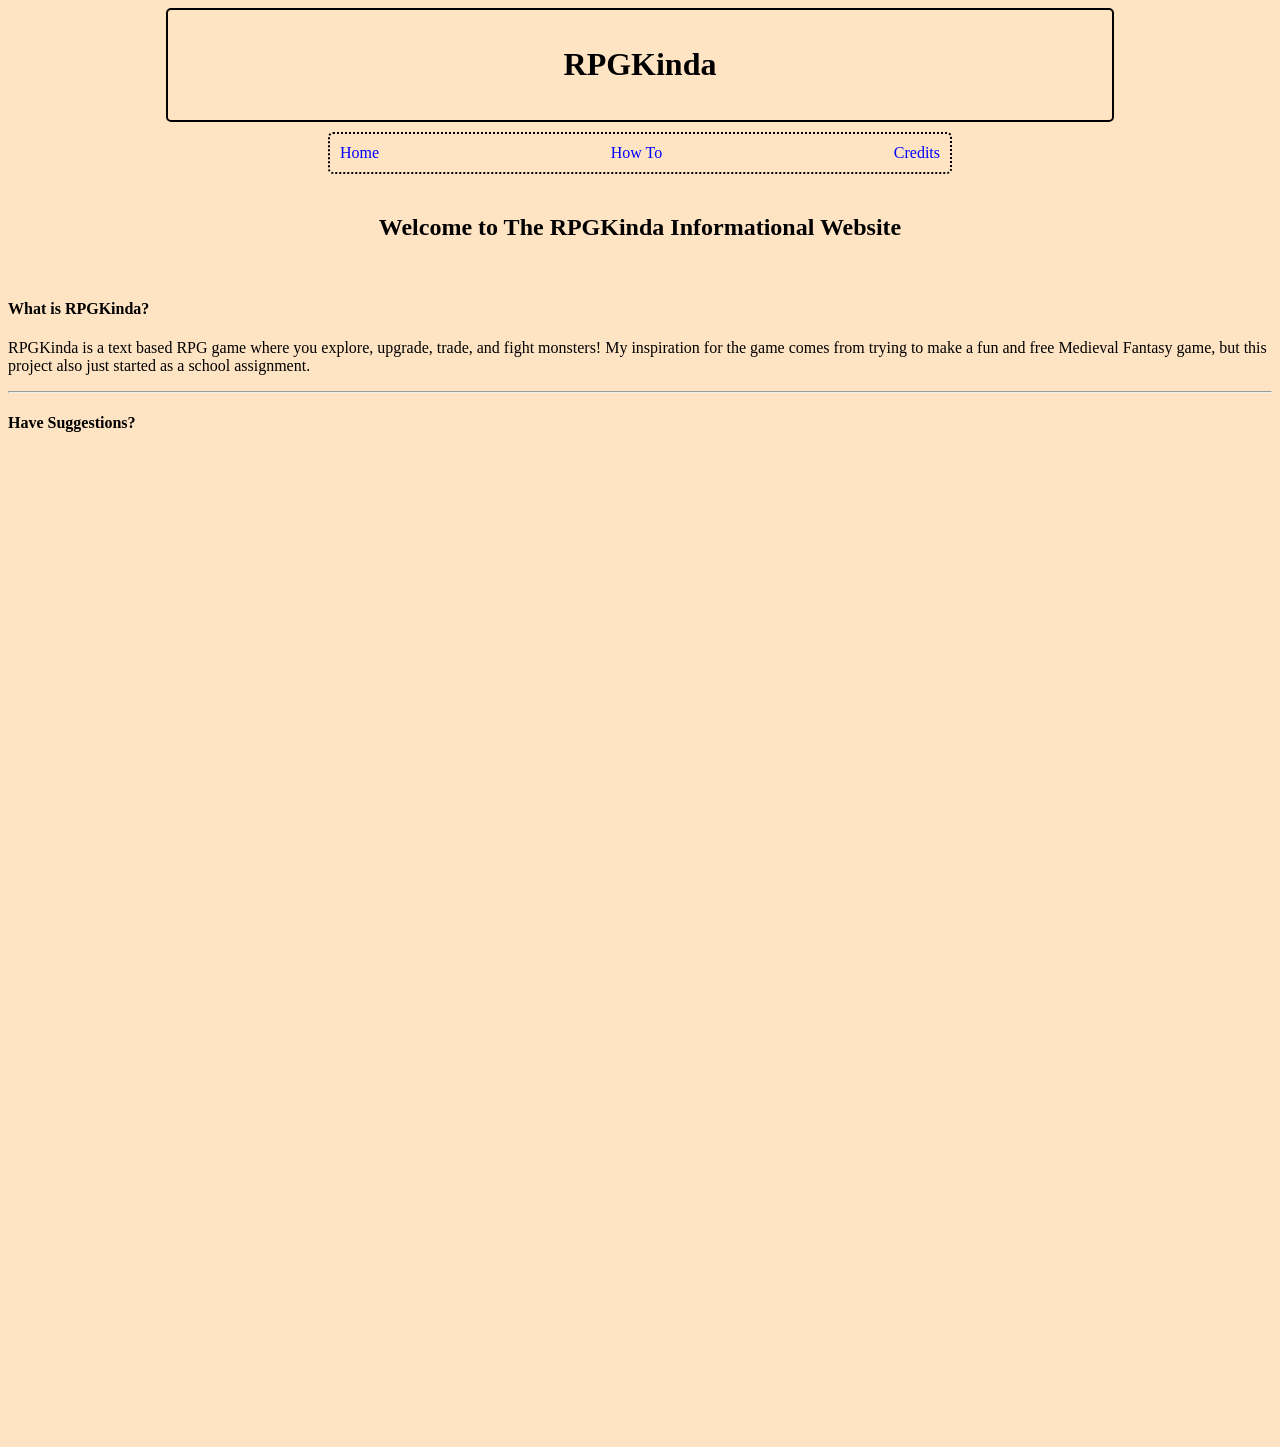
<file: index.html>
<!DOCTYPE html>

<html>

    <head>
        <link rel="stylesheet" href="style.css">
    </head>

    <body>
        <div class="top">
            <h1> RPGKinda </h1>
        </div>

        <div class="buttons">

            <div><a href="index.html"> Home </a></div>

            <!--<div><a href="readme.html"> README </a></div>-->

            <div> <a href="howto.html"> How To </a></div>

            <div> <a href="credits.html"> Credits </a> </div>

        </div>

        <div>
            <h2> Welcome to The RPGKinda Informational Website </h2>
            <br>
            <h4> What is RPGKinda? </h4>
            <p>RPGKinda is a text based RPG game where you explore, upgrade, trade, and fight monsters!
                My inspiration for the game comes from trying to make a fun and free Medieval Fantasy game,
                but this project also just started as a school assignment.
            </p>
            <hr>
        </div>

        <h4>Have Suggestions?</h4>

        <iframe src="https://docs.google.com/forms/d/e/1FAIpQLSd_YQ-upO5gs4wxiVhr16lLRBr0IYTif2IMYKZbAe8-jNt5eA/viewform?embedded=true" width="640" height="985" frameborder="0" marginheight="0" marginwidth="0">Loading…</iframe>

    </body>
</html>
</file>
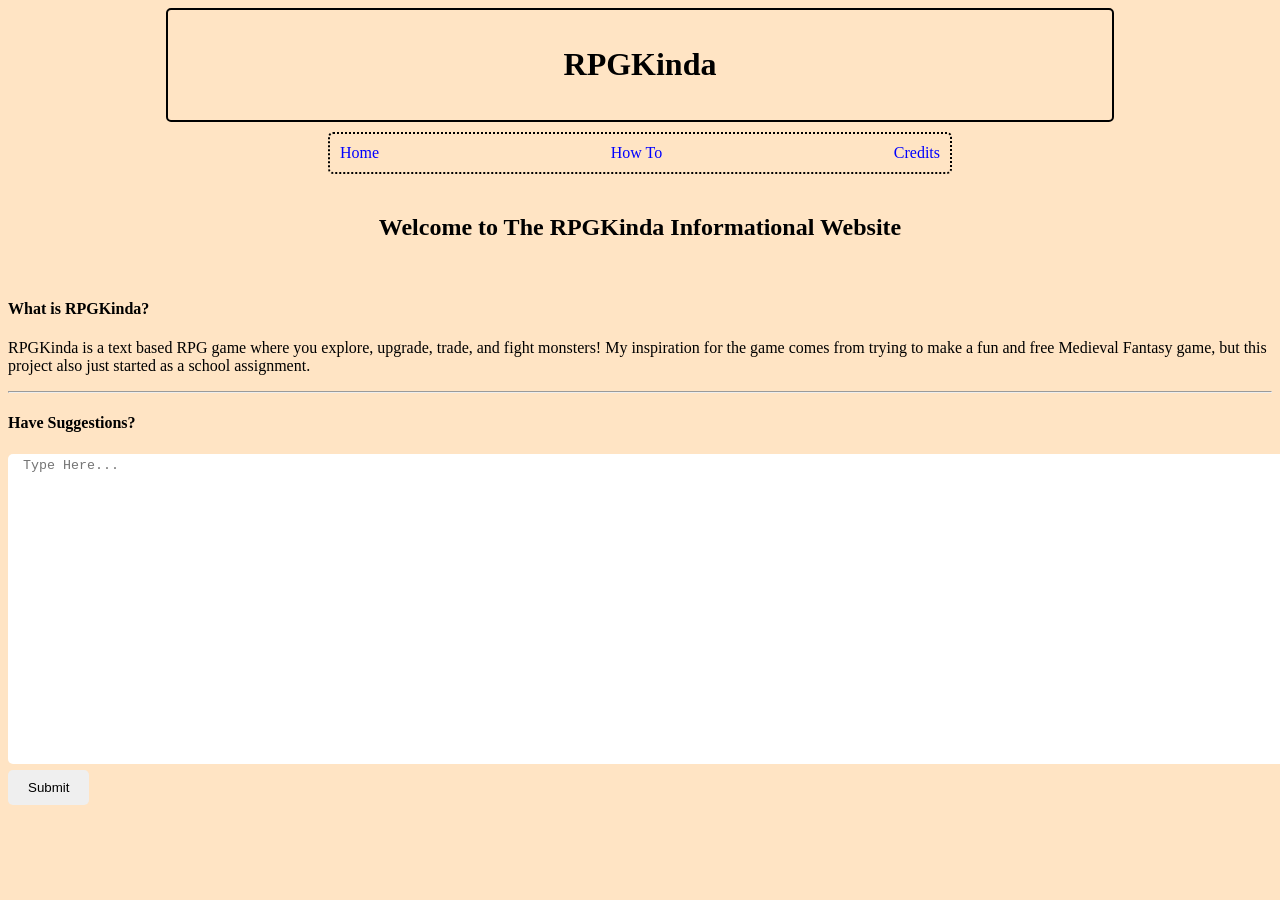
<file: html/index.html>
<!DOCTYPE html>

<html>

    <head>
        <link rel="stylesheet" href="style.css">
    </head>

    <body>
        <div class="top">
            <h1> RPGKinda </h1>
        </div>

        <div class="buttons">

            <div><a href="index.html"> Home </a></div>

            <!--<div><a href="readme.html"> README </a></div>-->

            <div> <a href="howto.html"> How To </a></div>

            <div> <a href="credits.html"> Credits </a> </div>

        </div>

        <div>
            <h2> Welcome to The RPGKinda Informational Website </h2>
            <br>
            <h4> What is RPGKinda? </h4>
            <p>RPGKinda is a text based RPG game where you explore, upgrade, trade, and fight monsters!
                My inspiration for the game comes from trying to make a fun and free Medieval Fantasy game,
                but this project also just started as a school assignment.
            </p>
            <hr>
        </div>

        <form  action="https://formsubmit.co/jbright4597@gmail.com" method="post">
            <h4>Have Suggestions?</h4>

            <textarea name="suggestion" id="0" placeholder="Type Here..."></textarea>
            <button type="submit"> Submit </button>
        </form>

    </body>
</html>
</file>
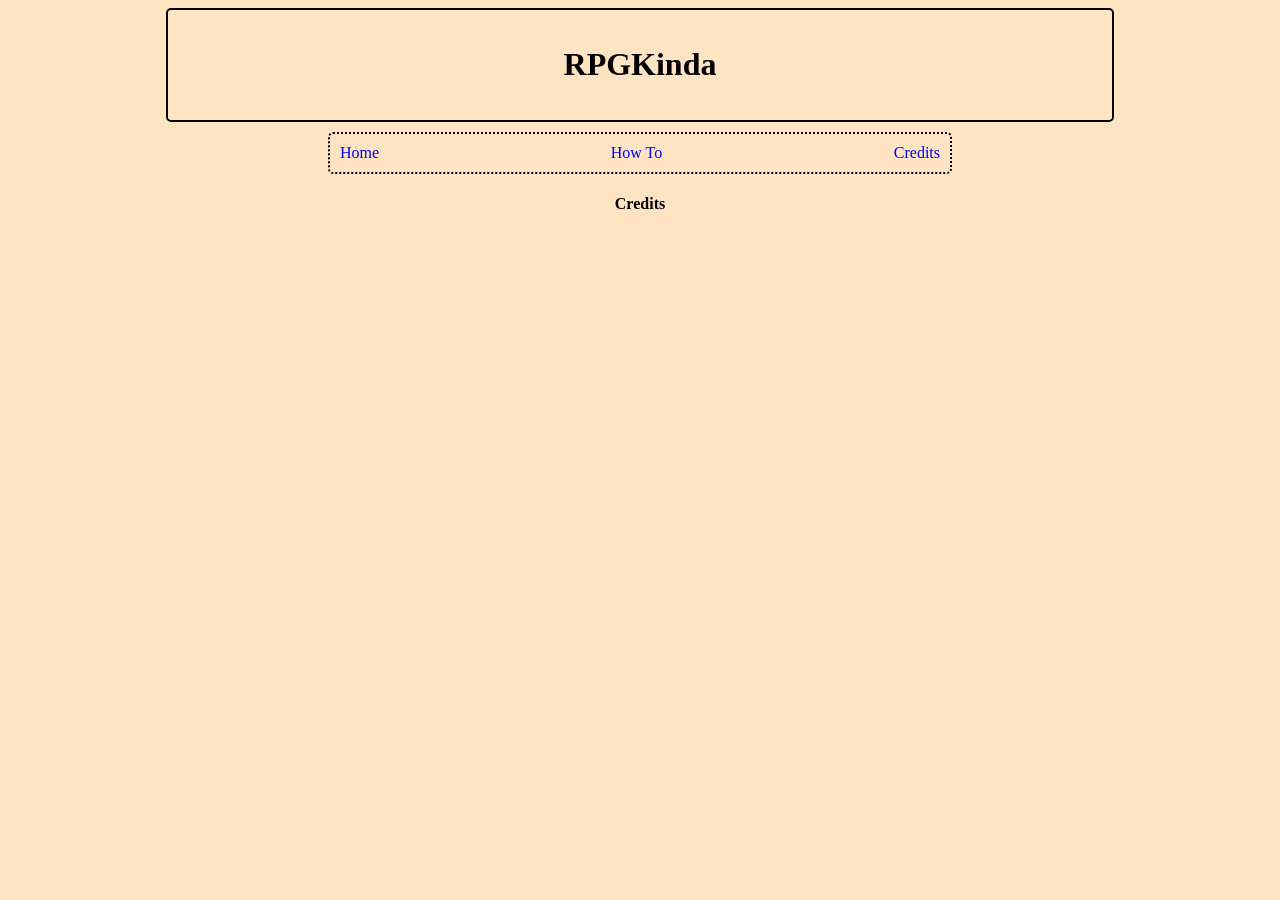
<file: credits.html>
<!DOCTYPE html>

<html>

    <head>
        <link rel="stylesheet" href="style.css">
    </head>

    <body>
        <div class="top">
            <h1> RPGKinda </h1>
        </div>

        <div class="buttons">

            <div><a href="index.html"> Home </a></div>

            <!--<div><a href="readme.html"> README </a></div>-->

            <div> <a href="howto.html"> How To </a></div>

            <div> <a href="credits.html"> Credits </a> </div>

        </div>

        <h4 class= "center4"> Credits </h4>

    </body>
</html>
</file>
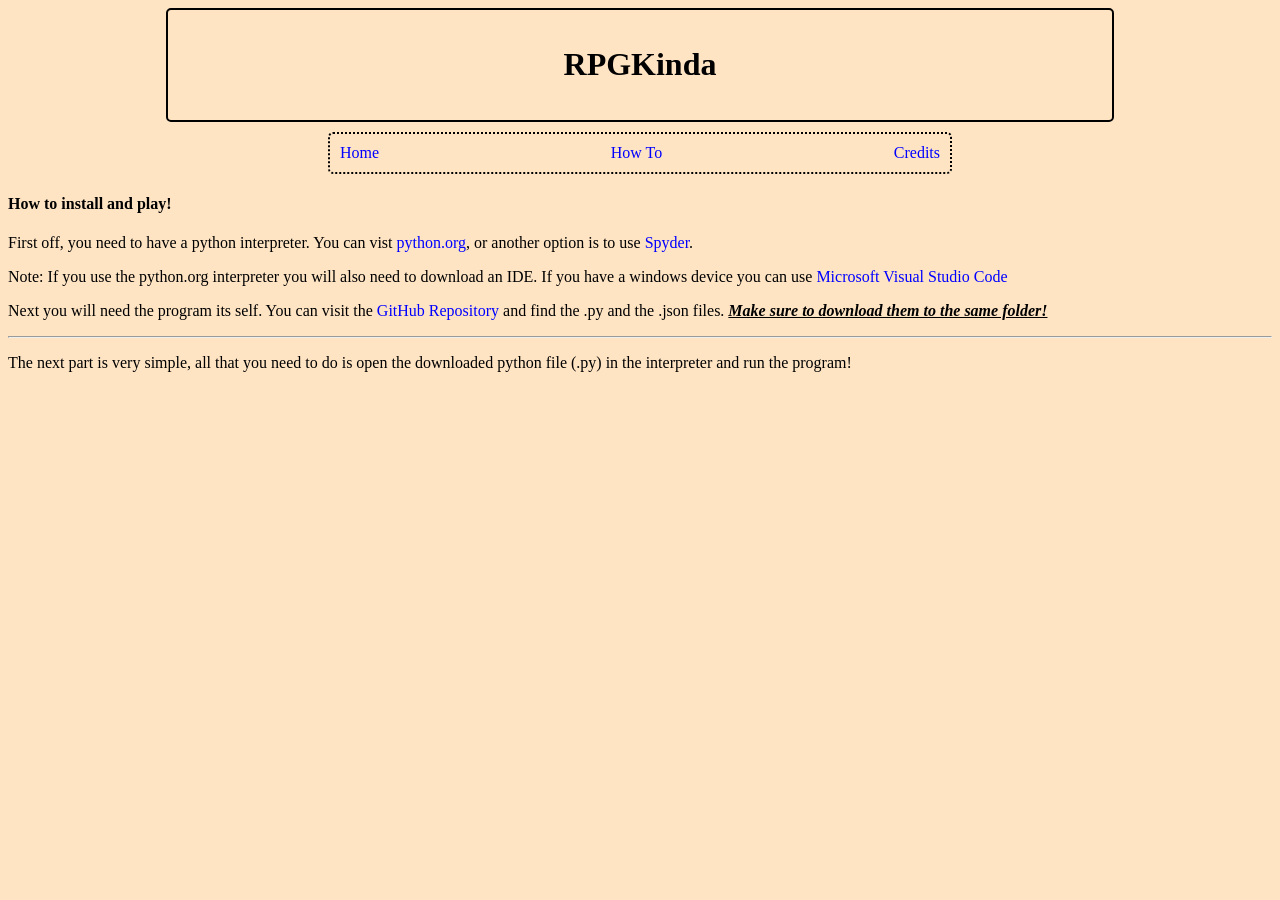
<file: howto.html>
<!DOCTYPE html>

<html>

    <head>
        <link rel="stylesheet" href="style.css">
    </head>

    <body>
        <div class="top">
            <h1> RPGKinda </h1>
        </div>

        <div class="buttons">

            <div><a href="index.html"> Home </a></div>

            <!--<div><a href="readme.html"> README </a></div>-->

            <div> <a href="howto.html"> How To </a></div>

            <div> <a href="credits.html"> Credits </a> </div>

        </div>

        <div>
            <h4> How to install and play!</h4>

            <p>First off, you need to have a python interpreter. You can vist <a href="https://www.python.org" target="_blank" rel="noopener noreferrer"> python.org</a>, or another option is to use <a href="https://www.spyder-ide.org" target="_blank" rel="noopener noreferrer"> Spyder</a>. </p>
            <p> Note: If you use the python.org interpreter you will also need to download an IDE. If you have a windows device you can use <a href="https://code.visualstudio.com" target="_blank" rel="noopener noreferrer"> Microsoft Visual Studio Code</a></p>
            <p> Next you will need the program its self. You can visit the <a href="https://github.com/john-bright4597/RPGKinda" target="_blank" rel="noopener noreferrer"> GitHub Repository </a> and find the .py and the .json files. <i><u><b> Make sure to download them to the same folder! </i></u></b>
            <hr>
            <p> The next part is very simple, all that you need to do is open the downloaded python file (.py) in the interpreter and run the program! </p> 
        </div>

    </body>
</html>
</file>
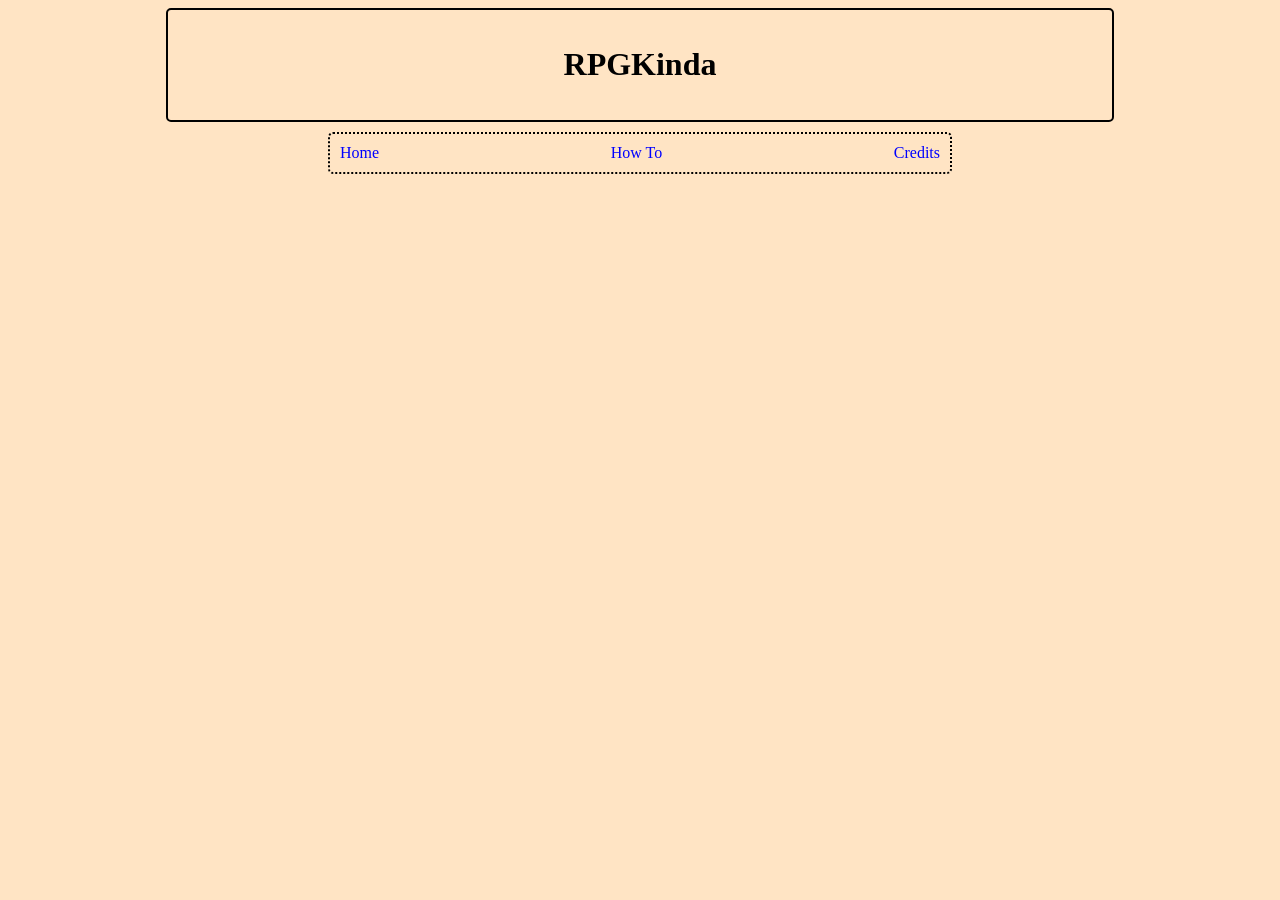
<file: html/credits.html>
<!DOCTYPE html>

<html>

    <head>
        <link rel="stylesheet" href="style.css">
    </head>

    <body>
        <div class="top">
            <h1> RPGKinda </h1>
        </div>

        <div class="buttons">

            <div><a href="index.html"> Home </a></div>

            <!--<div><a href="readme.html"> README </a></div>-->

            <div> <a href="howto.html"> How To </a></div>

            <div> <a href="credits.html"> Credits </a> </div>

        </div>

    </body>
</html>
</file>
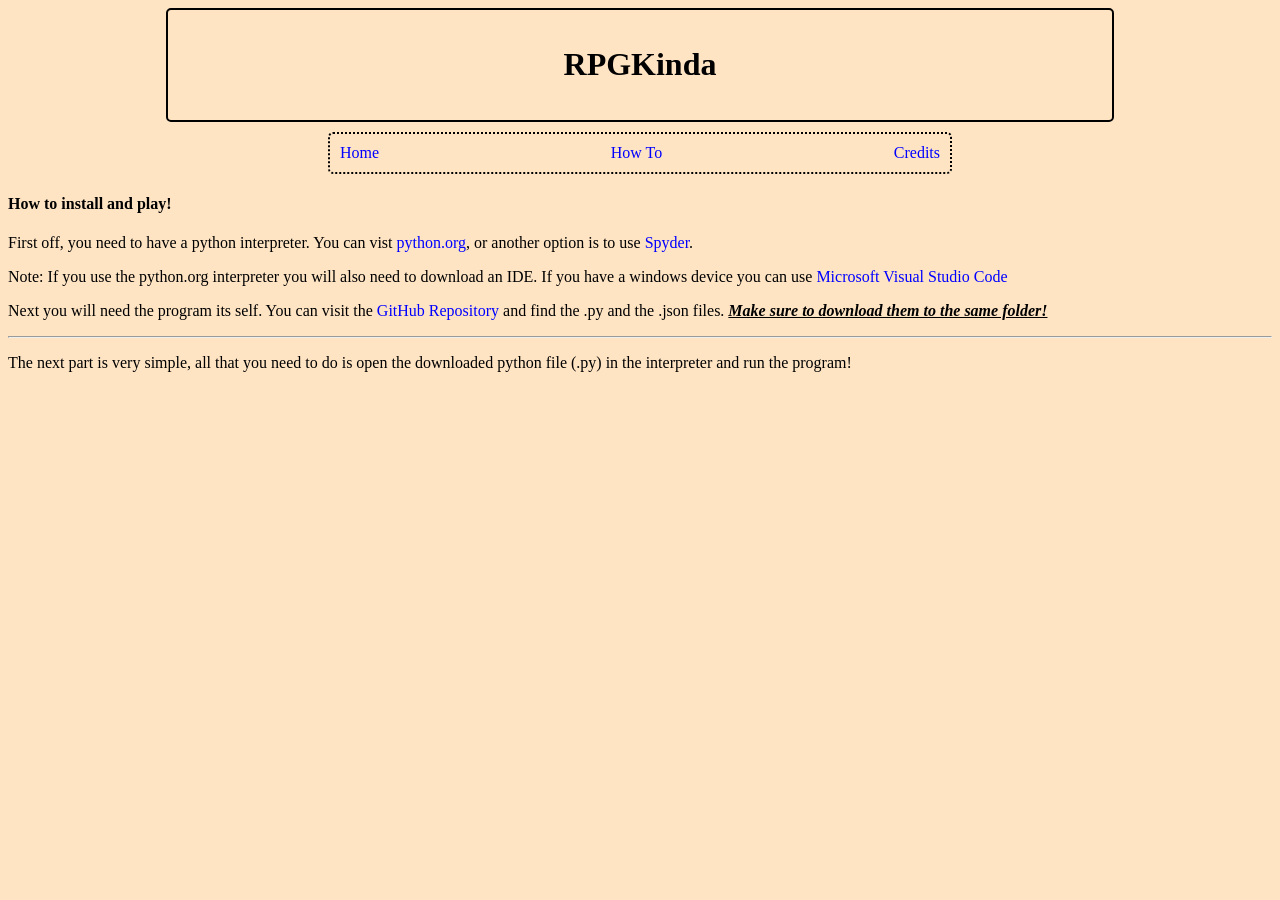
<file: html/howto.html>
<!DOCTYPE html>

<html>

    <head>
        <link rel="stylesheet" href="style.css">
    </head>

    <body>
        <div class="top">
            <h1> RPGKinda </h1>
        </div>

        <div class="buttons">

            <div><a href="index.html"> Home </a></div>

            <!--<div><a href="readme.html"> README </a></div>-->

            <div> <a href="howto.html"> How To </a></div>

            <div> <a href="credits.html"> Credits </a> </div>

        </div>

        <div>
            <h4> How to install and play!</h4>

            <p>First off, you need to have a python interpreter. You can vist <a href="https://www.python.org" target="_blank" rel="noopener noreferrer"> python.org</a>, or another option is to use <a href="https://www.spyder-ide.org" target="_blank" rel="noopener noreferrer"> Spyder</a>. </p>
            <p> Note: If you use the python.org interpreter you will also need to download an IDE. If you have a windows device you can use <a href="https://code.visualstudio.com" target="_blank" rel="noopener noreferrer"> Microsoft Visual Studio Code</a></p>
            <p> Next you will need the program its self. You can visit the <a href="https://github.com/john-bright4597/RPGKinda" target="_blank" rel="noopener noreferrer"> GitHub Repository </a> and find the .py and the .json files. <i><u><b> Make sure to download them to the same folder! </i></u></b>
            <hr>
            <p> The next part is very simple, all that you need to do is open the downloaded python file (.py) in the interpreter and run the program! </p> 
        </div>

    </body>
</html>
</file>
<file: style.css>
body{
    background-color: bisque;
}

div.top{
    box-sizing: border-box;
    text-align: center;
    width: 75%;
    height: 20%;
    border: 2px solid black;
    border-radius: 5px;
    padding: 15px;
    margin-inline: auto;
}

.buttons{

    display: flex;
    justify-content: space-between;
    align-items: center;

    margin-top: 10px;
    margin-inline: auto;
    width: 100%;
    max-width: 600px;
    /*height: 25px;*/
    padding: 10px;

    border: 2px dotted black;
    border-radius: 5px;
}

a{
    text-decoration: none;
    color: blue;
}

a:hover{
    color: rgb(0, 255, 179);
}

h2{
    display: flex;
    justify-content: center;
    align-items: center;
    padding-top: 20px;
}

hr{
    color: gray;
}

textarea{

    display: flex;
    justify-content: center;
    align-items: center;

    resize: none;

    height: 300px;
    width: 100vw;

    border: none;
    border-radius: 5px;

    line-height: 1;
    vertical-align: top;

    padding: 5px 15px;
}

form textarea{
    margin-bottom: 6px;
}

button{
    padding: 10px 20px;

    border: none;
    border-radius: 5px;
}

iframe{
    display: block;
    margin-left: auto;
    margin-right: auto;
}

.center4{
    display: flex;
    justify-content: center;
    align-items: center;
}
</file>
<file: html/style.css>
body{
    background-color: bisque;
}

div.top{
    box-sizing: border-box;
    text-align: center;
    width: 75%;
    height: 20%;
    border: 2px solid black;
    border-radius: 5px;
    padding: 15px;
    margin-inline: auto;
}

.buttons{

    display: flex;
    justify-content: space-between;
    align-items: center;

    margin-top: 10px;
    margin-inline: auto;
    width: 100%;
    max-width: 600px;
    /*height: 25px;*/
    padding: 10px;

    border: 2px dotted black;
    border-radius: 5px;
}

a{
    text-decoration: none;
    color: blue;
}

a:hover{
    color: rgb(0, 255, 179);
}

h2{
    display: flex;
    justify-content: center;
    align-items: center;
    padding-top: 20px;
}

hr{
    color: gray;
}

textarea{

    display: flex;
    justify-content: center;
    align-items: center;

    resize: none;

    height: 300px;
    width: 100vw;

    border: none;
    border-radius: 5px;

    line-height: 1;
    vertical-align: top;

    padding: 5px 15px;
}

form textarea{
    margin-bottom: 6px;
}

button{
    padding: 10px 20px;

    border: none;
    border-radius: 5px;
}
</file>
